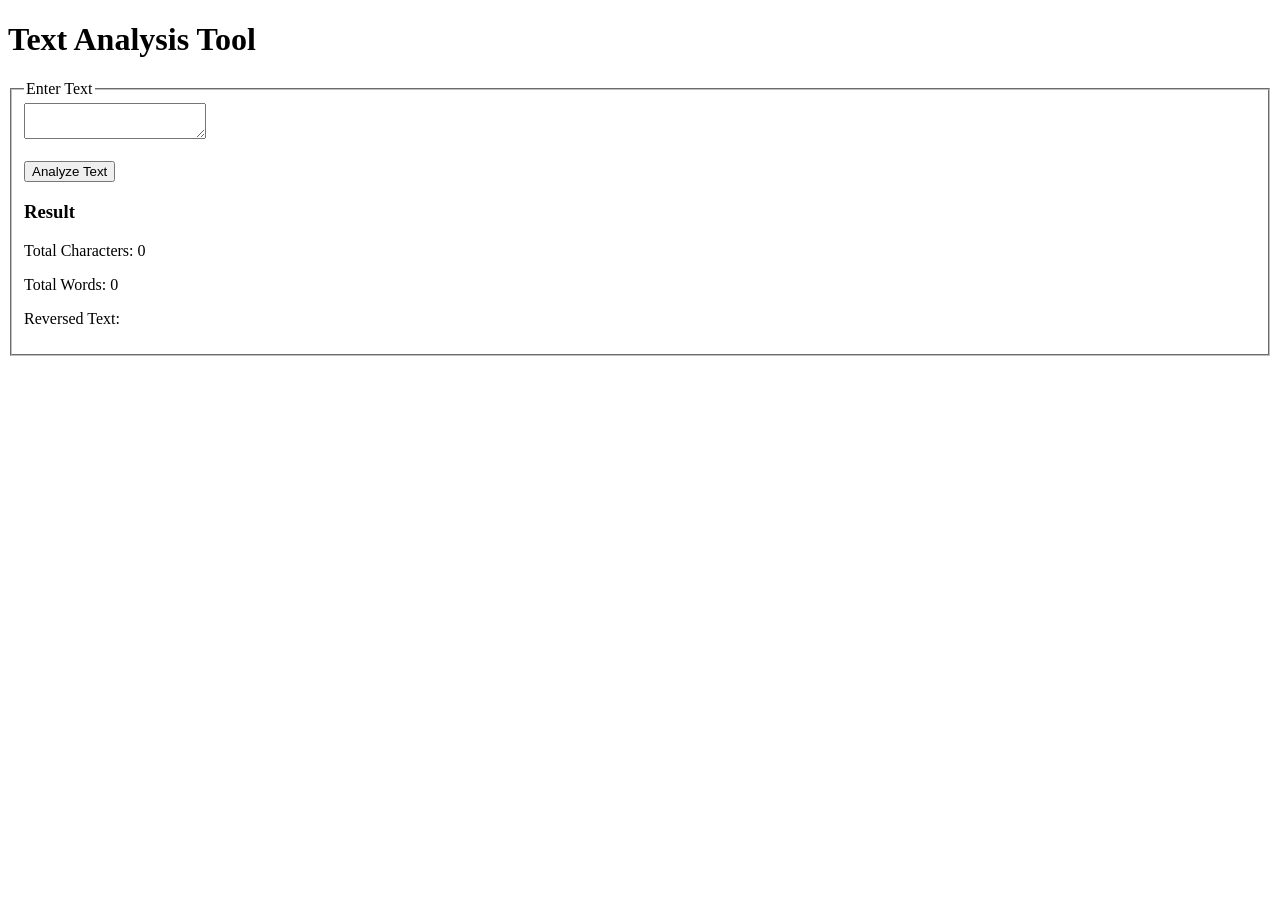
<file: Lt-5_Practise/index.html>
<!DOCTYPE html>
<html lang="en">
<head>
    <meta charset="UTF-8">
    <meta name="viewport" content="width=device-width, initial-scale=1.0">
    <title>Text Analysis Tool</title>
    <link rel="stylesheet" href="F:\Desktop\WTechSpring_25-26\Lt-5_Practise\index.css">
</head>
<body>

    <header>
        <h1>Text Analysis Tool</h1>
    </header>

    <div class="container">
        <fieldset>
            <legend>Enter Text</legend>

            <textarea id="inputText"></textarea>
            <br><br>

            <button onclick="analyzeText()">Analyze Text</button>

            <div class="result-box">
                <h3>Result</h3>
                <p>Total Characters: <span id="charCount">0</span></p>
                <p>Total Words: <span id="wordCount">0</span></p>
                <p>Reversed Text: <span id="reversedText"></span></p>
            </div>
        </fieldset>
    </div>

    <script src="F:\Desktop\WTechSpring_25-26\Lt-5_Practise\index.js"></script>
</body>
</html>
</file>
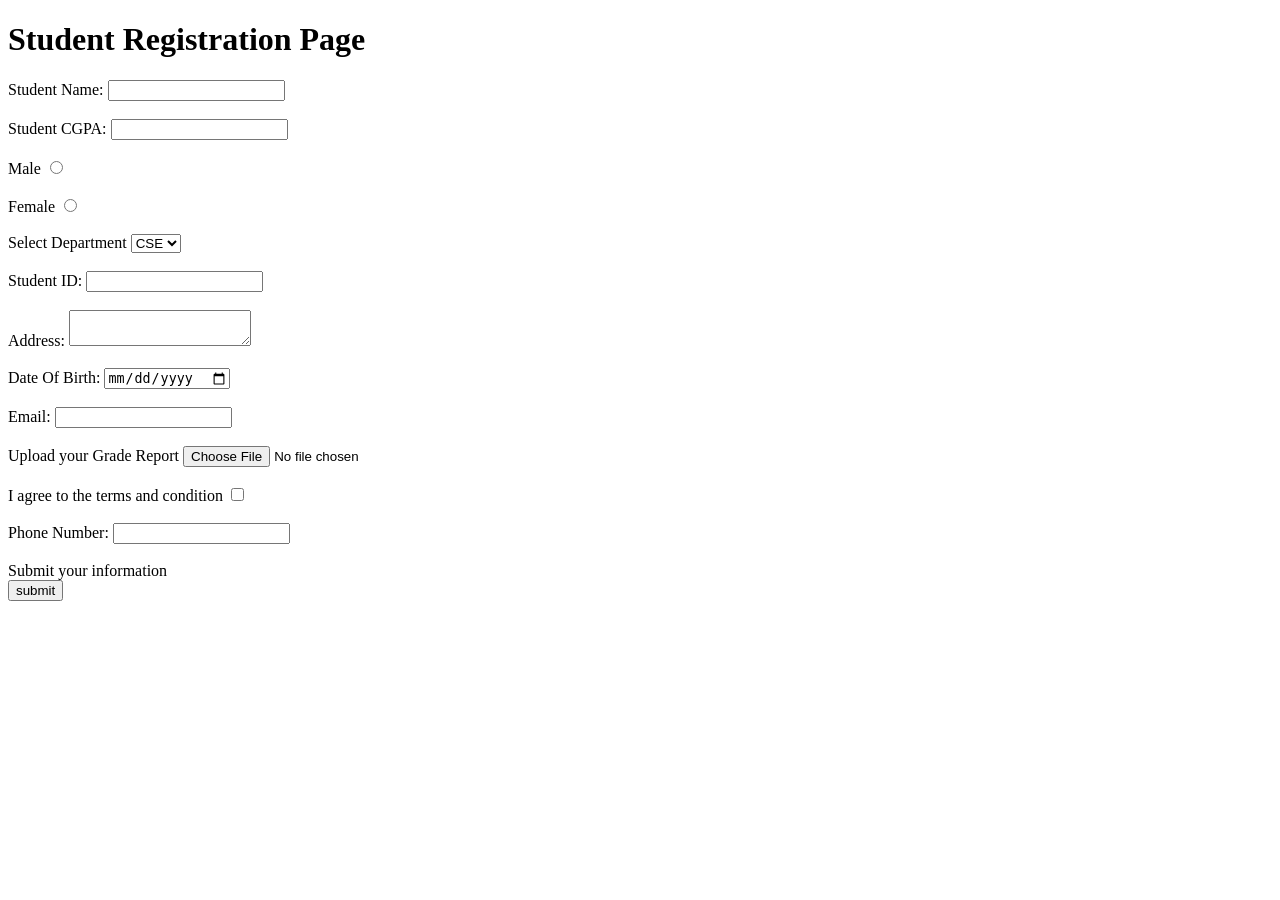
<file: Lab1.html>
<!DOCTYPE html>
<html lang="en">
<head>
    <meta charset="UTF-8">
    <meta name="viewport" content="width=device-width, initial-scale=1.0">
    <title>html page design</title>
</head>
<body>
    <h1>Student Registration Page</h1>
    <label for="studentname">Student Name:</label>
    <input type="text" name="studentname" id="studentname"><br><br>
    <label for="studentcgpa">Student CGPA:</label>
   <input type="text" name="studentcgpa" id="studentcgpa"><br><br>
   <label for="male">Male</label>
   <input type="radio" name="gender" id="gender"><br><br>
   <label for="female">Female</label>
   <input type="radio" name="gender" id="gender"><br><br>
   <label for="selectdept">Select Department</label>
   <select>
    <option value="CSE">CSE</option>
    <option value="EEE">EEE</option>
    <option value="IP">IP</option>
   </select><br><br>
   <label for="stuid">Student ID:</label>
   <input type="text" name="stuid" id="stuid">
   <br><br>
   <label for="address">Address:</label>
   <textarea name="address" id="address"></textarea><br><br>
   <label for="dob">Date Of Birth:</label>
   <input type="date" name="dob" id="dob"><br><br>
   <label for="email">Email:</label>
   <input type="email" name="email" id="email"><br><br>
   <label for="file">Upload your Grade Report</label>
   <input type="file" name="file" id="file"><br><br>
   <label for="conditions">I agree to the terms and condition</label>
   <input type="checkbox" name="condition" id="condition"><br><br>
   <label for="number">Phone Number:</label>
   <input type="text" name="number" id="number"><br><br>
   <label for="submit">Submit your information</label><br>
   <input type="submit" value="submit">


</body>
</html>
</file>
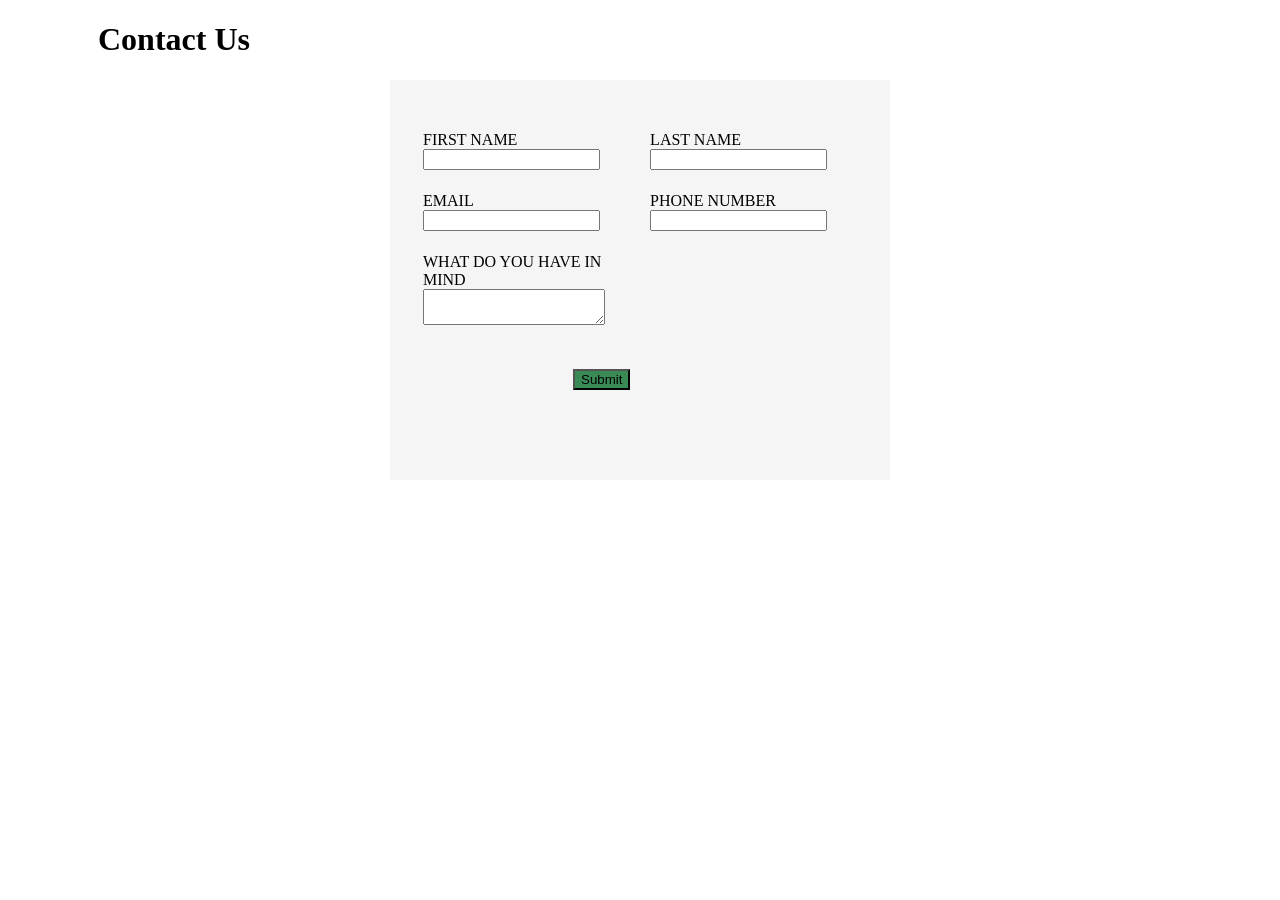
<file: labtask2/lab2.html>
<!DOCTYPE html>
<html lang="en">
<head>
    <meta charset="UTF-8">
    <meta name="viewport" content="width=device-width, initial-scale=1.0">
    <title>Document</title>
</head>
<body>
    <link rel="stylesheet" href="./style.css">
<div class="fullform">
    <h1>Contact Us</h1>
    <form id="onlyform" onsubmit="return data()">
    
    <table>
        <tr>
            <td>
                <label >FIRST NAME</label>
                <input type="text" name="" id="n1">
            </td><br>
            <td>
                <label >LAST NAME</label>
                <input type="text" name="" id="n2">
            </td>
            

        </tr>
        <tr>
            <td><br>
                <label >EMAIL</label>
                <input type="email" name="" id="n3">
            </td>
            <td><br>
                <label for="name">PHONE NUMBER</label>
                <input type="text" name="" id="n4">
            </td>
            

        </tr>
        <tr>
            <td><br>
                <label for="name">WHAT DO YOU HAVE IN MIND</label><br>
                <textarea name="" id="n5"></textarea>
            </td>
        </tr>
        <tr>
            <td><br><br>
                
                <button type="submit" id="button">Submit</button>
            </td>
        </tr>


    </table>

    </form>

    
</div>
    <script src="validation.js"></script>
    
</body>
</html>
</file>
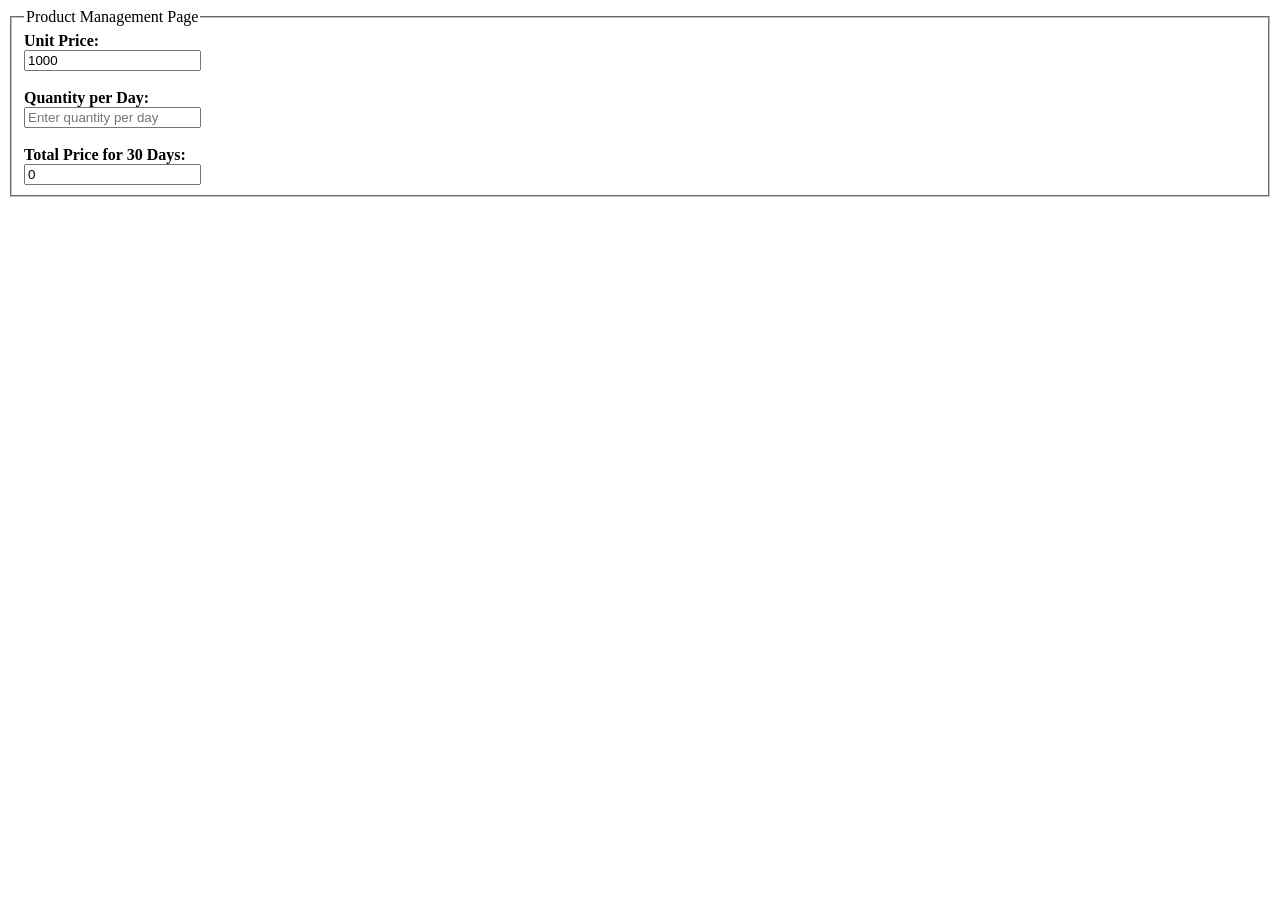
<file: Lab Performance_MID/Page/Page.html>
<!DOCTYPE html>
<html>
 <head>
 <title>Product Management</title>
 <link rel="stylesheet" href="F:\Desktop\WTechSpring_25-26\Lab Performance_MID\Design\Style.css">
 </head>

 <body>  
      <div class="container">
          <form >
             <fieldset>
                   <legend>Product Management Page</legend>
                   <label><strong>Unit Price:</strong></label><br>
                   <input type="number" id="unitPrice" value="1000" readonly>
                   <br><br>
                   <label><strong>Quantity per Day:</strong></label><br>
                   <input type="number" id="quantity" placeholder="Enter quantity per day">
                   <br><br>
                   <label><strong>Total Price for 30 Days:</strong></label><br>
                   <input type="number" id="totalPrice" value="0" readonly>

                </fieldset>
           </form>
     </div>
     <script src="F:\Desktop\WTechSpring_25-26\Lab Performance_MID\JS\Validation.js"></script>
  </body>
</html>
</file>
<file: labtask2/style.css>
#onlyform{
height:400px ;
  width: 500px;
  margin: 10px auto;
  background: #f5f5f5;
  padding: 30px;
  box-sizing: border-box;

}


h1{
    margin-left: 90px;
  

}
#button{
  background-color: rgb(57, 138, 84);
  margin-left: 150px;
 
}
table{
width:100%;
}
</file>
